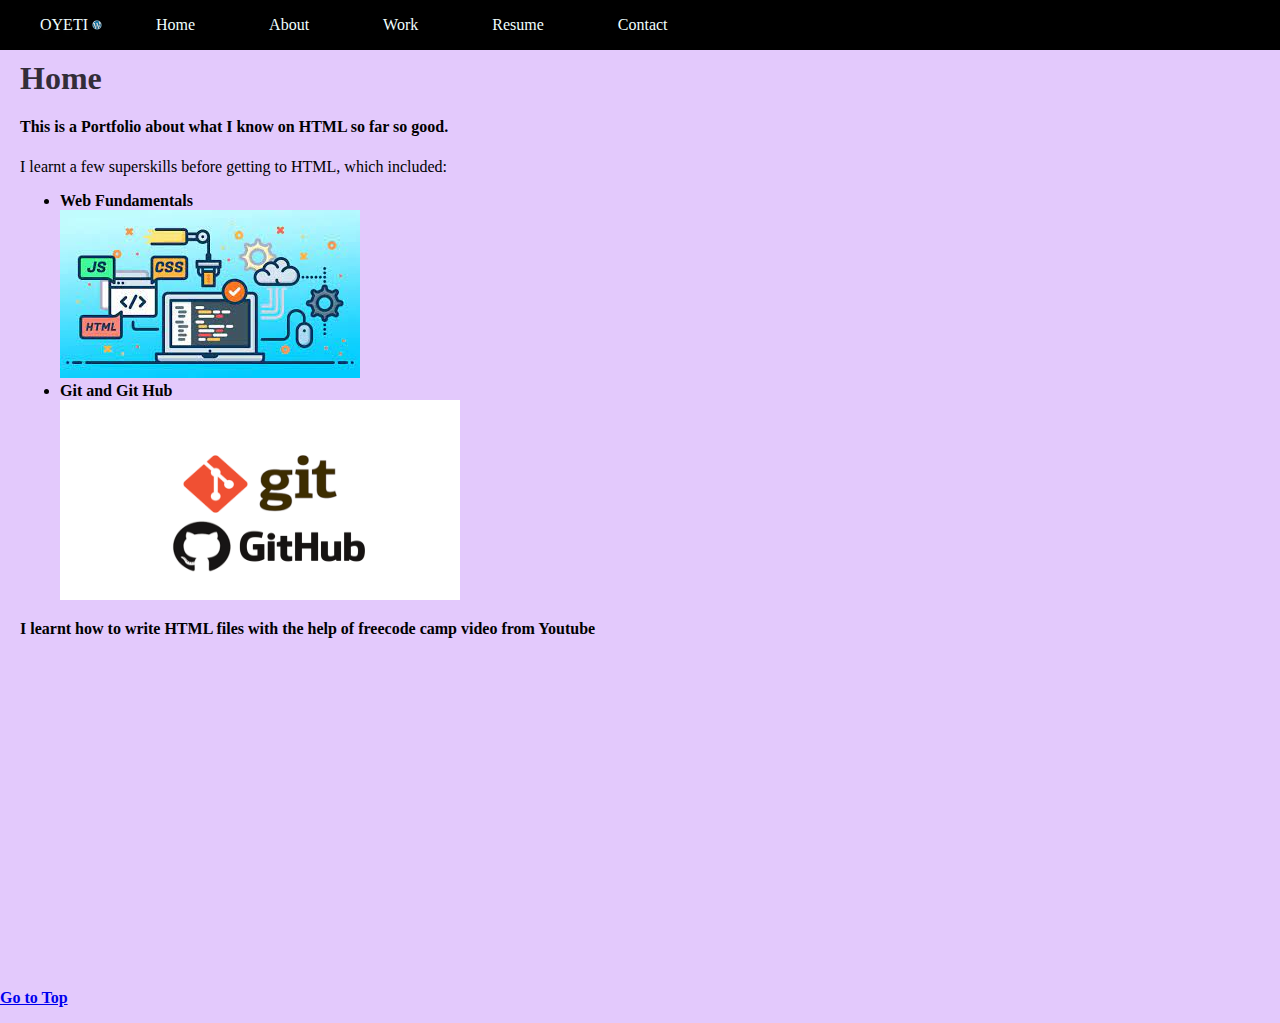
<file: Index.html>
<!DOCTYPE html>
<html>
    <head>
        <meta charset="UTF-8">
        <title>Oyeti Portfolio</title>
        <link rel="stylesheet" href="./style.css">
    </head>
    <body><a href="top" id="top"></a>
        <header>
            <nav>
                <ul>
                    <span>OYETI <img src="img/wordpress_PNG28.png" alt="logo"  height="20px", width="20px"> </span>
                    <li><a href="index.html">Home</a> </li>
                    <li><a href="about.html">About</a></li>
                    <li><a href="work.html">Work</a></li>
                    <li><a href="resume.html">Resume</a></li>
                    <li><a href="contact.html">Contact</a></li>
                </ul>
            </nav>
        </header>
        <section>
            <h1 class="home">Home</h1>
            <h4>This is a Portfolio about what I know on HTML so far so good.</h4>
            <p>I learnt a few superskills before getting to HTML, which included:
                <ul>
                    <li><b>Web Fundamentals</b></li>
                    <img src="img/webfun.jpg" alt="web-fundamentals">
                    <li><b>Git and Git Hub</b></li>
                    <img src="img/gith.webp" alt="Git and GitHub" width="400" height="200">
                </ul>
            </p>
        </section>
        <section>
            <p> <strong>I learnt how to write HTML files with the help of freecode camp video from Youtube </strong></p>
            <div>
                <iframe width="560" height="315" src="https://www.youtube.com/embed/mU6anWqZJcc" title="YouTube video player" frameborder="0" allow="accelerometer; autoplay; clipboard-write; encrypted-media; gyroscope; picture-in-picture" allowfullscreen></iframe>
            </div>
        </section>
        <p><a href="#top"><strong>Go to Top</strong></a></p>
       
    </body>
</html>
</file>
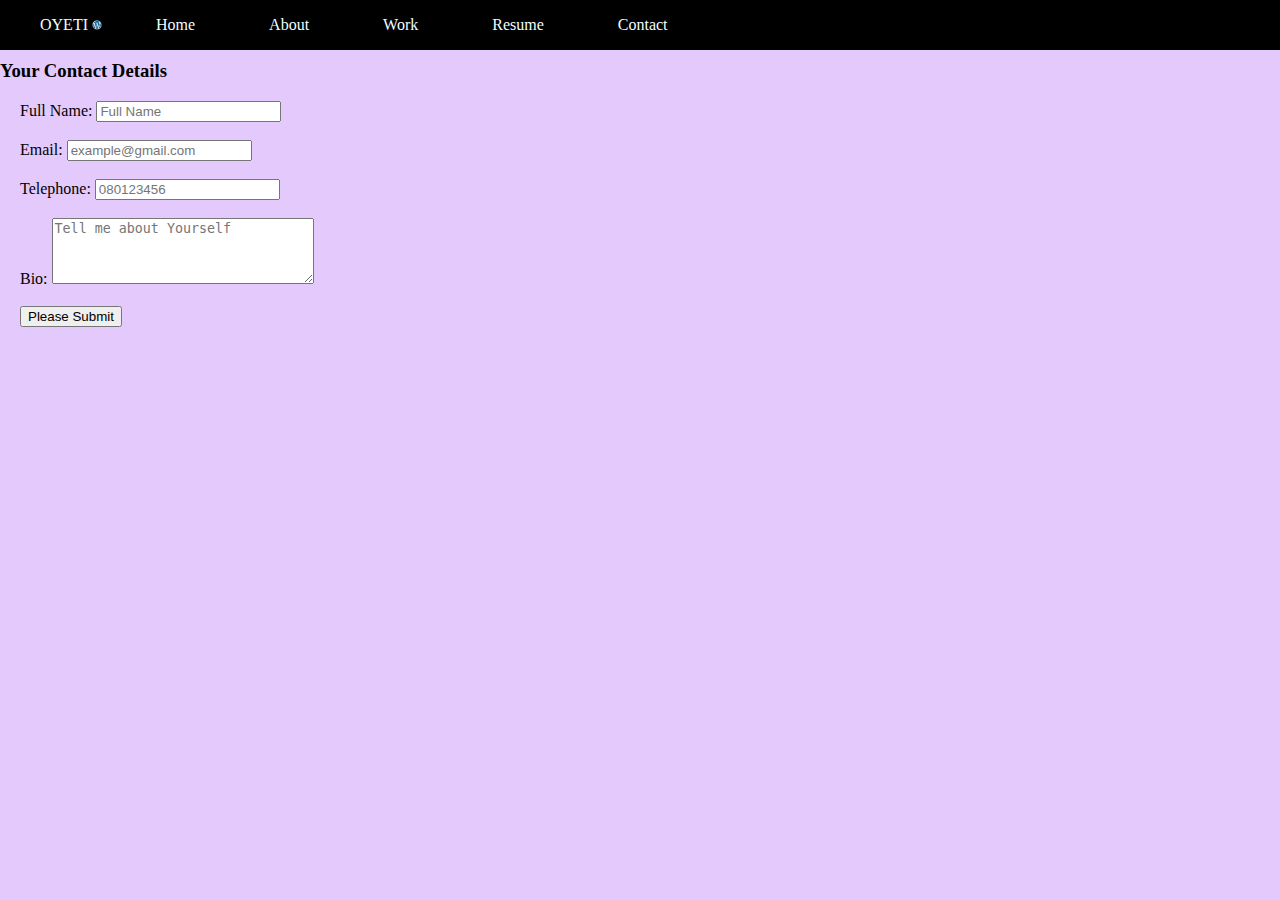
<file: contact.html>
<!DOCTYPE html>
<html>
    <head>
        <meta charset="UTF-8">
        <title>Contact</title>
        <link rel="stylesheet" href="./style.css">
    </head>
    <body>
        <header>
            <nav>

                <ul>
                    <span>OYETI <img src="img/wordpress_PNG28.png" alt="logo"  height="20px", width="20px"> </span>
                    <li><a href="index.html">Home</a> </li>
                    <li><a href="about.html">About</a></li>
                    <li><a href="work.html">Work</a></li>
                    <li><a href="resume.html">Resume</a></li>
                    <li><a href="contact.html">Contact</a></li>
                </ul>
            </nav>
        </header>
        <h3>Your Contact Details</h3>
        <section>
            <form action="">
                <label for="name">Full Name:</label>
                <input type="text" name="name" placeholder="Full Name">
                <br>
                <br>
                <label for="email">Email:</label>
                <input type="email" name="email" placeholder="example@gmail.com">   
                <br>
                <br>
                <label for="tel">Telephone:</label>
                <input type="number" name="tel" placeholder="080123456">
                <br>
                <br>
                <label for="bio">Bio:</label>
                <textarea name="bio" rows="4" cols="30" placeholder="Tell me about Yourself"></textarea>
                <br>
                <br>
                <button type="submit">Please Submit</button>
            </form>
        </section>
    </body>
</html>
</file>
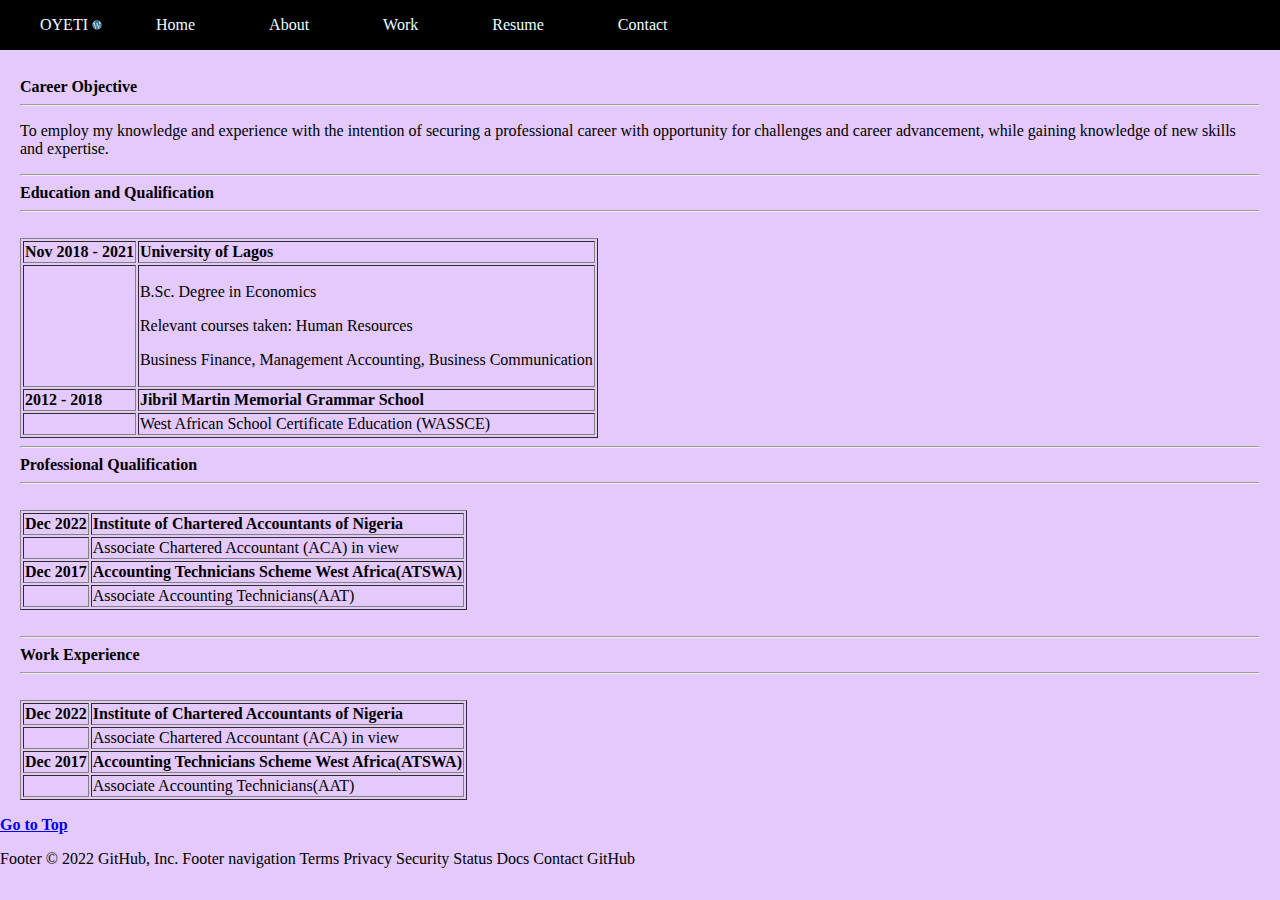
<file: resume.html>
<!DOCTYPE html>
<html>
    <head>
        <meta charset="UTF-8">
        <title>Resume</title>
        <link rel="stylesheet" href="./style.css">
    </head>
    <body>
        <header>
            <nav>

                <ul>
                    <span>OYETI <img src="img/wordpress_PNG28.png" alt="logo"  height="20px", width="20px"> </span>
                    <li><a href="index.html">Home</a> </li>
                    <li><a href="about.html">About</a></li>
                    <li><a href="work.html">Work</a></li>
                    <li><a href="resume.html">Resume</a></li>
                    <li><a href="contact.html">Contact</a></li>
                </ul>
            </nav>
        </header>
        <br>
        <section>
            <b>Career Objective</b>
            <hr>
            <p>To employ my knowledge and experience with the intention of securing a professional career with opportunity for challenges and career advancement, while gaining knowledge of new skills and expertise.</p>
            <hr>
            <b>Education and Qualification</b>
            <hr>
            <table border="1">
                <tr>
                    <td><b>Nov 2018 - 2021</b></td>
                    <td><b>University of Lagos </b></td>
                </tr>
                <tr>
                    <td></td>
                    <td>
                         <p>B.Sc. Degree in Economics</p>
                         <p>Relevant courses taken: Human Resources </p> 
                         <p>Business Finance, Management Accounting, Business Communication</p>
                    </td>
                </tr>
                <br>
                <tr>
                    <td><b>2012 - 2018</b></td>
                    <td><b>Jibril Martin Memorial Grammar School </b></td>
                </tr>
                <tr>
                    <td></td>
                    <td>West African School Certificate Education (WASSCE)</td>
                </tr>
            </table>
            <hr>
            <b>Professional Qualification</b>
            <hr>
            <table border="1">
                <tr>
                    <td><b>Dec 2022</b></td>
                    <td><b>Institute of Chartered Accountants of Nigeria</b></td>
                </tr>
                <tr>
                    <td></td>
                    <td>
                        Associate Chartered Accountant (ACA) in view
                    </td>
                </tr>
                <br>
                <tr>
                    <td><b>Dec 2017</b></td>
                    <td><b>Accounting Technicians Scheme West Africa(ATSWA)</b></td>
                </tr>
                <tr>
                    <td></td>
                    <td>Associate Accounting Technicians(AAT)</td>
                </tr>
            </table>
            <br>
            <hr>
            <b>Work Experience</b>
            <hr>
            <table border="1">
                <tr>
                    <td><b>Dec 2022</b></td>
                    <td><b>Institute of Chartered Accountants of Nigeria</b></td>
                </tr>
                <tr>
                    <td></td>
                    <td>
                        Associate Chartered Accountant (ACA) in view
                    </td>
                </tr>
                <br>
                <tr>
                    <td><b>Dec 2017</b></td>
                    <td><b>Accounting Technicians Scheme West Africa(ATSWA)</b></td>
                </tr>
                <tr>
                    <td></td>
                    <td>Associate Accounting Technicians(AAT)</td>
                </tr>
            </table>
        </section>
        <p><a href="#top"><strong>Go to Top</strong></a></p>
    </body>
</html>
Footer
© 2022 GitHub, Inc.
Footer navigation
Terms
Privacy
Security
Status
Docs
Contact GitHub
</file>
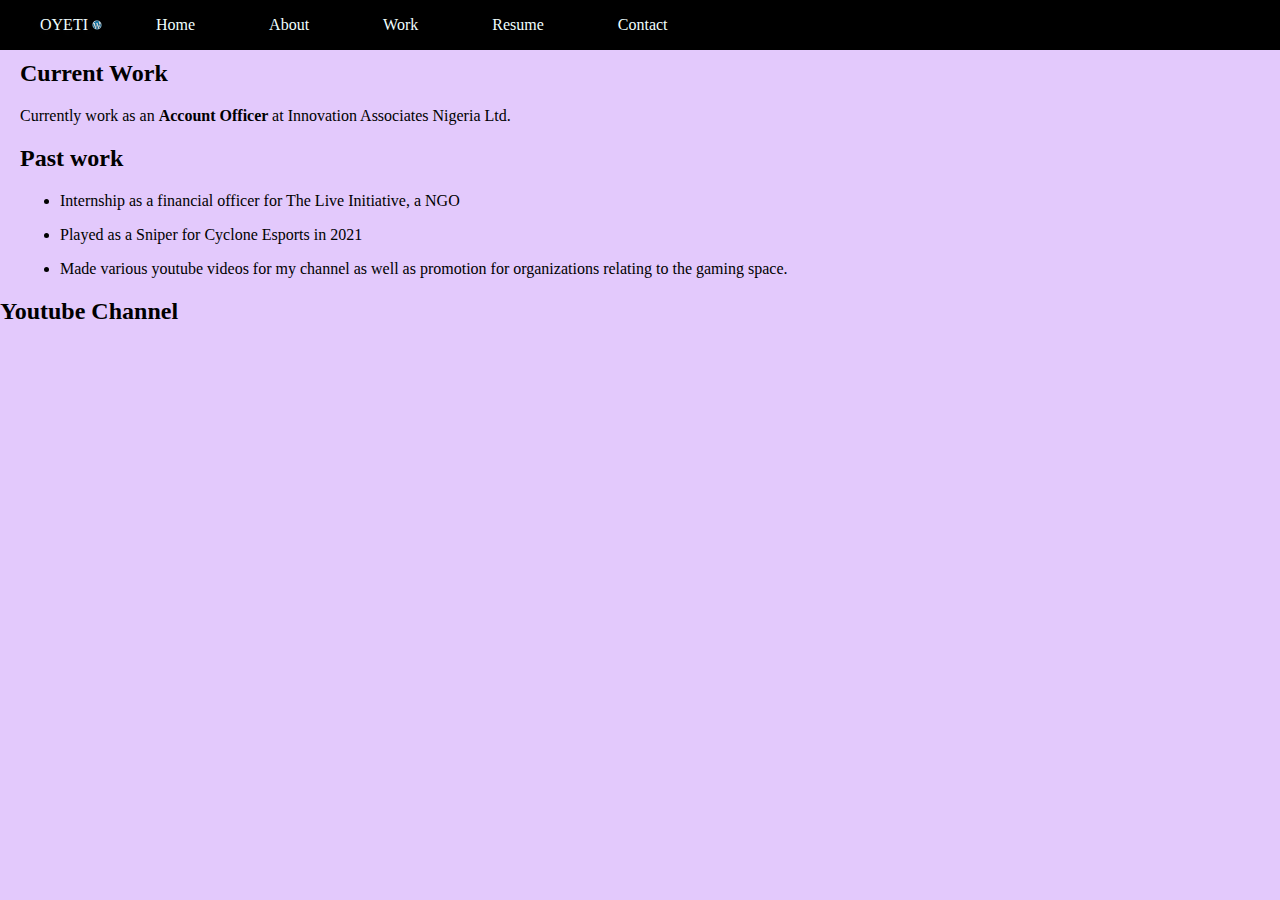
<file: work.html>
<!DOCTYPE html>
<html>
    <head>
        <meta charset="UTF-8">
        <title>Work</title>
        <link rel="stylesheet" href="./style.css">
    </head>
    <body>
        <header>
            <nav>

                <ul>
                    <span> OYETI <img src="img/wordpress_PNG28.png" alt="logo"  height="20px", width="20px"> </span>
                    <li><a href="index.html">Home</a> </li>
                    <li><a href="about.html">About</a></li>
                    <li><a href="work.html">Work</a></li>
                    <li><a href="resume.html">Resume</a></li>
                    <li><a href="contact.html">Contact</a></li>
                </ul>
            </nav>
        </header>
        <section>
            <h2>Current Work</h2>
            <P>Currently work as an <strong>Account Officer </strong> at Innovation Associates Nigeria Ltd. </P>

            <h2>Past work</h2>
            <ul>
                <li><p>Internship as a financial officer for The Live Initiative, a NGO</p></li>
                <li><p>Played as a Sniper for Cyclone Esports in 2021</p></li>
                <li><p>Made various youtube videos for my channel as well as promotion for organizations relating to the gaming space.</p></li>
        </section>
        <div>
            <h2>Youtube Channel</h2>
            <iframe width="560" height="315" src="https://www.youtube.com/embed/BnAJDuiZRAw" title="YouTube video player" frameborder="0" allow="accelerometer; autoplay; clipboard-write; encrypted-media; gyroscope; picture-in-picture" allowfullscreen></iframe>
        </div>
    </body>
</html>
</file>
<file: style.css>
body{
    margin: 0;
    background-color: rgba(209, 166, 250, 0.61);
}
header{
    margin-bottom: 60px;
}
nav {
    position: fixed;
    background-color: rgb(0, 0, 0);
    margin: 0px;
    width: 100%;
    top: 0px;
    height: 50px;
}
nav ul{
    list-style-type: none;
    

}
nav li{
    display: inline;
    margin: auto;
    padding: 20px;
    padding-left: 50px;
}
strong{
    padding-top: 110px;

}
nav li a:link {
    color: azure;
    text-decoration: none;
}
nav li a:visited { 
    color: azure;
    text-decoration: none;
}
nav li a:hover{
    color: black;
    text-decoration: none;
}
span img{
    display: inline-block;
    height: 10px;
    width: 10px;
}
span{
    color: azure;
    text-shadow: 2px 2px 8px rgb(17, 17, 17);
}
nav li a:active{
    border-color: rgb(23, 91, 192);
    border: 2px;
} 
section{
    margin: auto;
    margin-right: 20px;
}
.home{
    color: rgb(51, 45, 56);
    border-color: rgb(91, 149, 151);
}
section{
    padding-left: 20px;
}
</file>
